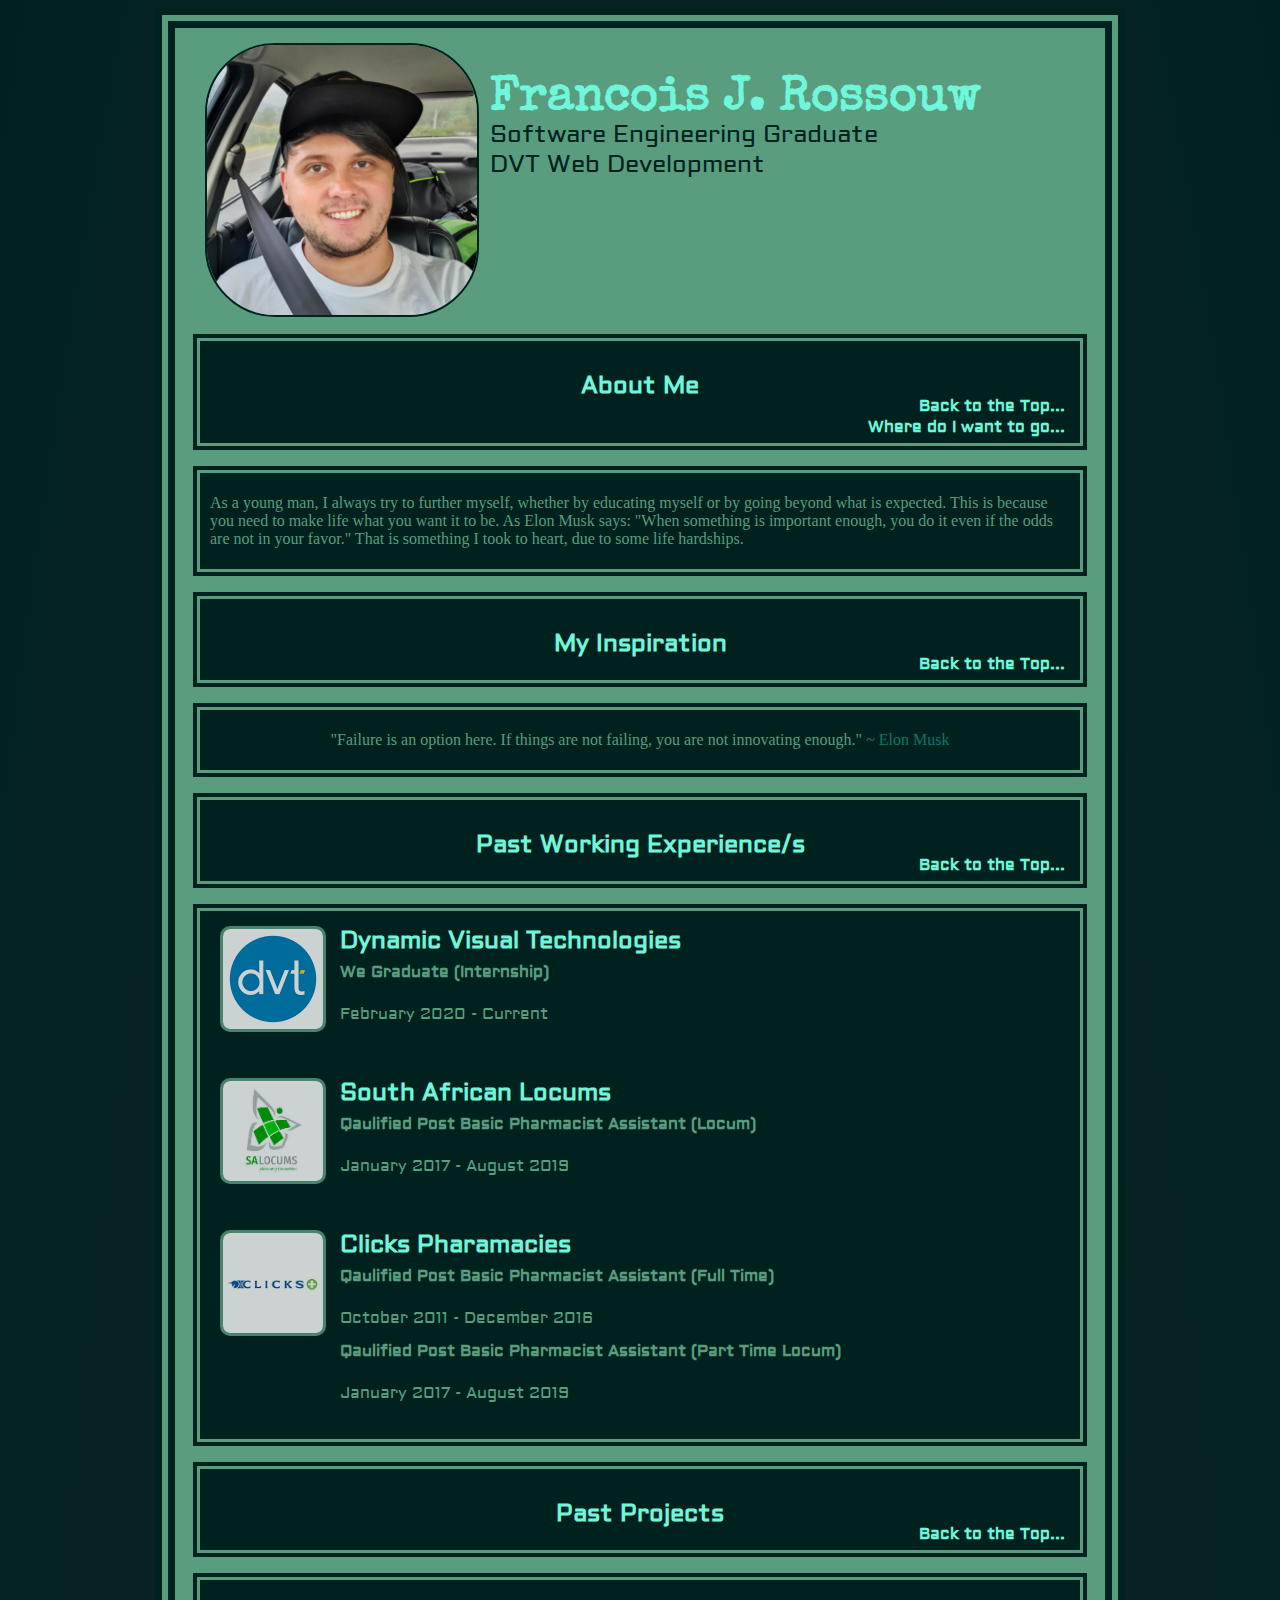
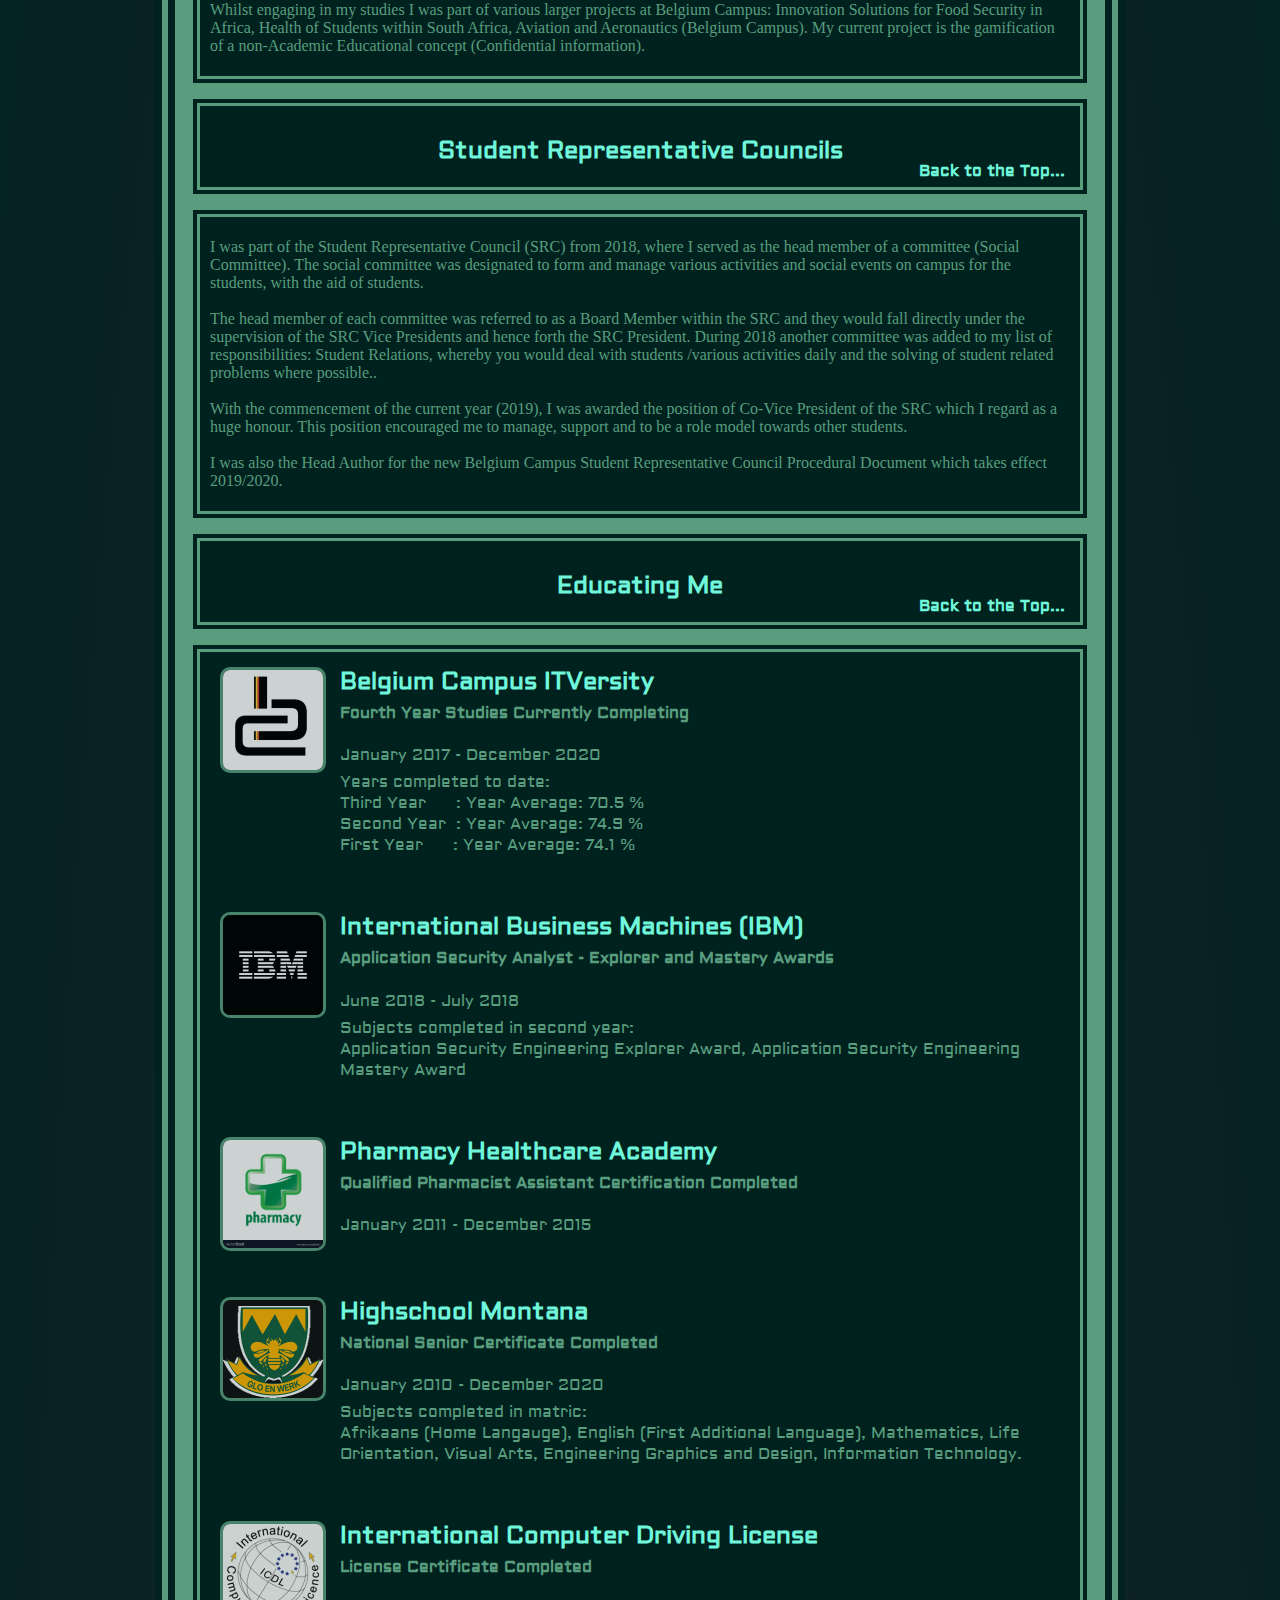
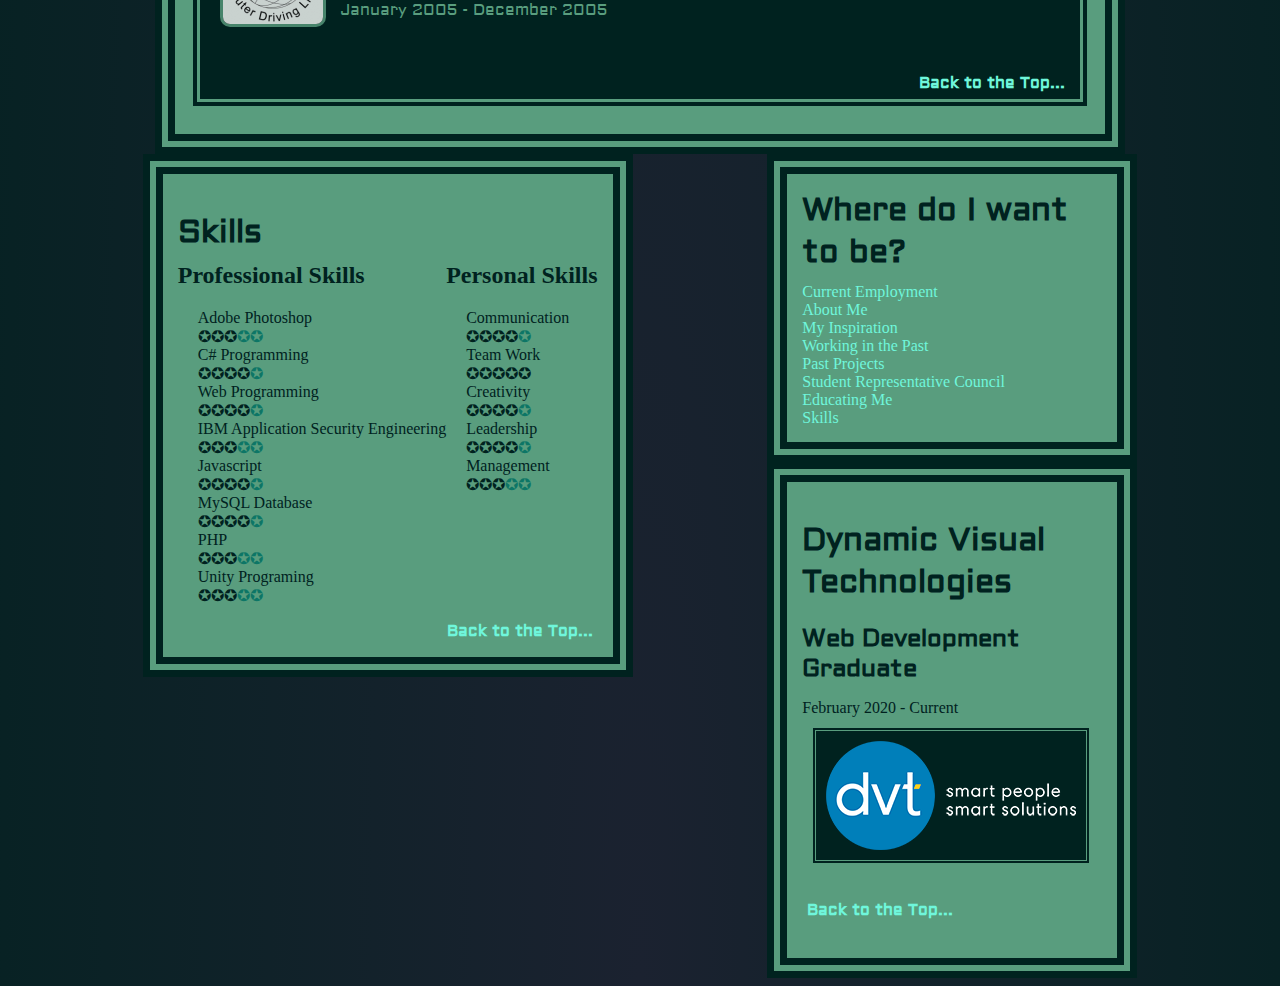
<file: index.html>
<!DOCTYPE html>
<html lang="en" id="nav-to-top">

<head>
    <meta charset="UTF-8">
    <meta name="viewport" content="width=device-width, initial-scale=1.0">
    <link rel="manifest" href="manifest.json">
    <meta name="theme-color" content="black">

    <link rel="stylesheet" type="text/css" href="css/main.css">
    <link rel="stylesheet" type="text/css" href="css/main-media.css">
    <link rel="stylesheet" type="text/css" href="css/header.css">
    <link rel="stylesheet" type="text/css" href="css/article.css">
    <link rel="stylesheet" type="text/css" href="css/article-inspiration.css">
    <link rel="stylesheet" type="text/css" href="css/article-experience.css">
    <link rel="stylesheet" type="text/css" href="css/article-work-current.css">
    <link rel="stylesheet" type="text/css" href="css/body-left-navigation.css">
    <link rel="stylesheet" type="text/css" href="css/body-left-current-work.css">
    <link rel="stylesheet" type="text/css" href="css/body-right-skills.css">
    <link rel="stylesheet" type="text/css" href="css/body-right-skills-media.css">

    <link href="https://fonts.googleapis.com/css?family=Special+Elite&display=swap" rel="stylesheet">
    <link href="https://fonts.googleapis.com/css?family=Aldrich&display=swap" rel="stylesheet">

    <title>Portfolio - FJR</title>
</head>

<body>

    <div id="body-left">
        <div id="navigation">
            <nav>
                <h1>Where do I want to be?</h1>
                <a href="#nav-to-current-work">Current Employment</a>
                <a href="#nav-to-about">About Me</a>
                <a href="#nav-to-inspiration">My Inspiration</a>
                <a href="#nav-to-work">Working in the Past</a>
                <a href="#nav-to-projects">Past Projects</a>
                <a href="#nav-to-src">Student Representative Council</a>
                <a href="#nav-to-education">Educating Me</a>
                <a href="#nav-to-skills">Skills</a>
            </nav>
        </div>

        <div id="nav-to-current-work">
            <h1>Dynamic Visual Technologies</h1>
            <h2>Web Development Graduate</h2>
            <div class="date">February 2020 - Current</div>
            <img src="images/dvt-logo.png">
            <h5><a href="#nav-to-top">Back to the Top...</a></h5>
        </div>


    </div>


    <div id="body-middle">
        <header>
            <div>
                <img src="images/photo_square.jpg">
            </div>
            <div>
                <h1>Francois J. Rossouw</h1>
                <div id="header-sub-heading">Software Engineering Graduate </br> DVT Web Development</div>
            </div>
        </header>

        <article>

            <section id="nav-to-about">
                <h2>About Me</h2>
                <h5><a href="#nav-to-top">Back to the Top...</a></h5>
                <h5 id="nav-to-nav"><a href="#navigation">Where do I want to go...</a></h5>
            </section>

            <section>
                <p>As a young man, I always try to further myself, whether by educating myself or by going beyond what
                    is expected.
                    This is because you need to make life what you want it to be. As Elon Musk says: "When something is
                    important enough, you do it even if the odds are not in your favor." That is something I took to
                    heart, due to some life hardships.</p>
            </section>

            <section id="nav-to-inspiration">
                <h2>My Inspiration</h2>
                <h5><a href="#nav-to-top">Back to the Top...</a></h5>
            </section>

            <section>
                <p id="inspiration-text">"Failure is an option here. If things are not failing, you are not innovating
                    enough." <span>~ Elon Musk</span></p>
            </section>

            <section id="nav-to-work">
                <h2>Past Working Experience/s</h2>
                <h5><a href="#nav-to-top">Back to the Top...</a></h5>
            </section>

            <section>
                <div class="experience">
                    <div class="col-left">
                        <img src="images/dvt-square.png">
                    </div>
                    <div class="col-right">
                        <h3>Dynamic Visual Technologies</h3>
                        <h4>We Graduate (Internship)</h4>
                        <div class="date">February 2020 - Current</div>
                    </div>
                </div>

                <div class="experience">
                    <div class="col-left">
                        <img src="images/salocums.jpg">
                    </div>
                    <div class="col-right">
                        <h3>South African Locums</h3>
                        <h4>Qaulified Post Basic Pharmacist Assistant (Locum)</h4>
                        <div class="date">January 2017 - August 2019</div>
                    </div>
                </div>

                <div class="experience">
                    <div class="col-left">
                        <img src="images/clicks.png">
                    </div>
                    <div class="col-right">
                        <h3>Clicks Pharamacies</h3>
                        <h4>Qaulified Post Basic Pharmacist Assistant (Full Time)</h4>
                        <div class="date">October 2011 - December 2016</div>
                        <h4>Qaulified Post Basic Pharmacist Assistant (Part Time Locum)</h4>
                        <div class="date">January 2017 - August 2019</div>
                    </div>
                </div>

            </section>

            <section id="nav-to-projects">
                <h2>Past Projects</h2>
                <h5><a href="#nav-to-top">Back to the Top...</a></h5>
            </section>

            <section>
                <p>Whilst engaging in my studies I was part of various larger projects at Belgium Campus: Innovation
                    Solutions for Food Security in Africa, Health of Students within South Africa, Aviation and
                    Aeronautics (Belgium Campus). My current project is the gamification of a non-Academic Educational
                    concept (Confidential information).</p>

            </section>

            <section id="nav-to-src">
                <h2>Student Representative Councils</h2>
                <h5><a href="#nav-to-top">Back to the Top...</a></h5>
            </section>

            <section>
                <p>I was part of the Student Representative Council (SRC) from 2018, where I served as the head member
                    of a committee (Social Committee). The social committee was designated to form and manage various
                    activities and social events on campus for the students, with the aid of students.</br></br>

                    The head member of each committee was referred to as a Board Member within the SRC and they would
                    fall directly under the supervision of the SRC Vice Presidents and hence forth the SRC President.
                    During 2018 another committee was added to my list of responsibilities: Student Relations, whereby
                    you would deal with students /various activities daily and the solving of student related problems
                    where possible..</br></br>

                    With the commencement of the current year (2019), I was awarded the position of Co-Vice President of
                    the SRC which I regard as a huge honour. This position encouraged me to manage, support and to be a
                    role model towards other students.</br></br>

                    I was also the Head Author for the new Belgium Campus Student Representative Council Procedural
                    Document which takes effect 2019/2020.</p>

            </section>

            <section id="nav-to-education">
                <h2>Educating Me</h2>
                <h5><a href="#nav-to-top">Back to the Top...</a></h5>
            </section>

            <section>
                <div class="experience">
                    <div class="col-left">
                        <img src="images/bc.jpg">
                    </div>
                    <div class="col-right">
                        <h3>Belgium Campus ITVersity</h3>
                        <h4>Fourth Year Studies Currently Completing</h4>
                        <div class="date">January 2017 - December 2020</div>
                        <p><span id="subjects">Years completed to date:</span></br>
                            Third Year &nbsp&nbsp&nbsp&nbsp&nbsp: Year Average: 70.5 % </br>
                            Second Year &nbsp: Year Average: 74.9 % </br>
                            First Year &nbsp&nbsp&nbsp&nbsp&nbsp: Year Average: 74.1 %</p>
                    </div>
                </div>

                <div class="experience">
                    <div class="col-left">
                        <img src="images/ibm.png">
                    </div>
                    <div class="col-right">
                        <h3>International Business Machines (IBM)</h3>
                        <h4>Application Security Analyst - Explorer and Mastery Awards</h4>
                        <div class="date">June 2018 - July 2018</div>
                        <p><span id="subjects">Subjects completed in second year:</span></br> Application Security
                            Engineering Explorer Award, Application Security Engineering Mastery Award
                        </p>
                    </div>
                </div>

                <div class="experience">
                    <div class="col-left">
                        <img src="images/pha.jpg">
                    </div>
                    <div class="col-right">
                        <h3>Pharmacy Healthcare Academy</h3>
                        <h4>Qualified Pharmacist Assistant Certification Completed</h4>
                        <div class="date">January 2011 - December 2015</div>
                    </div>
                </div>

                <div class="experience">
                    <div class="col-left">
                        <img src="images/hm.png">
                    </div>
                    <div class="col-right">
                        <h3>Highschool Montana</h3>
                        <h4>National Senior Certificate Completed</h4>
                        <div class="date">January 2010 - December 2020</div>
                        <p><span id="subjects">Subjects completed in matric:</span></br> Afrikaans (Home Langauge),
                            English (First Additional Language), Mathematics, Life Orientation, Visual Arts,
                            Engineering Graphics and Design, Information Technology.</p>
                    </div>
                </div>

                <div class="experience">
                    <div class="col-left">
                        <img src="images/icdl.gif">
                    </div>
                    <div class="col-right">
                        <h3>International Computer Driving License</h3>
                        <h4>License Certificate Completed</h4>
                        <div class="date">January 2005 - December 2005</div>
                    </div>
                </div>
                <h5><a href="#nav-to-top">Back to the Top...</a></h5>
            </section>
        </article>

    </div>

    <div id="body-right">
        <div id="nav-to-skills">
            <h1>Skills</h1>
            <div id="skills-container">
                <div id="skills-professional">
                    <h2>Professional Skills</h2>
                    <ol id="skills-professional-list">
                    </ol>
                </div>
                <div id="skills-personal">
                    <h2>Personal Skills</h2>
                    <ol id="skills-personal-list">
                    </ol>
                </div>
            </div>
            <h5><a href="#nav-to-top">Back to the Top...</a></h5>
        </div>
    </div>

    <script src="js/main.js"></script>
</body>

<script>
    var skill_professional = [
        {
            skill_name: "Adobe Photoshop",
            skill_rating: 3
        },
        {
            skill_name: "C# Programming",
            skill_rating: 4
        },
        {
            skill_name: "Web Programming",
            skill_rating: 4
        },
        {
            skill_name: "IBM Application Security Engineering",
            skill_rating: 3
        },
        {
            skill_name: "Javascript",
            skill_rating: 4
        },
        {
            skill_name: "MySQL Database",
            skill_rating: 4
        },
        {
            skill_name: "PHP",
            skill_rating: 3
        },
        {
            skill_name: "Unity Programing",
            skill_rating: 3
        }
    ];

    var skill_personal = [
        {
            skill_name: "Communication",
            skill_rating: 4
        },
        {
            skill_name: "Team Work",
            skill_rating: 5
        },
        {
            skill_name: "Creativity",
            skill_rating: 4
        },
        {
            skill_name: "Leadership",
            skill_rating: 4
        },
        {
            skill_name: "Management",
            skill_rating: 3
        }
    ]

    setInnerHTMLListItem(skill_professional, "skills-professional-list");
    setInnerHTMLListItem(skill_personal, "skills-personal-list");

    function setInnerHTMLListItem(array, innerHTML) {
        var stars_fill = "";
        var stars_no_fill = "";

        array.forEach(item => {
            for (let index = 0; index < item.skill_rating; index++) {
                stars_fill += "✪";
            }

            for (let index = item.skill_rating; index < 5; index++) {
                stars_no_fill += "✪";
            }

            document.getElementById(innerHTML).innerHTML += "<li>" + item.skill_name + "</li>" + "<span class='skill-rating-stars'>" + stars_fill + "</span><span class='skill-rating-stars-empty'>" + stars_no_fill + "</span>";
            stars_fill = "";
            stars_no_fill = "";
        }); //End of for each 
    }

</script>

</html>
</file>
<file: css/main.css>
body {
    height: 100%;
    background: radial-gradient(ellipse at bottom, #1B2230 0%, #00221F 100%);
    display: flex;
    flex-wrap: wrap;
    justify-content: space-evenly;
}

#body-left nav{
    background-color: #599D7E;
    max-width: 300px;
    min-width: 300px;
    border: 20px double #00221F;
    padding: 15px;
    height: fit-content;
}

#body-left #nav-to-current-work {
    background-color: #599D7E;
    max-width: 300px;
    min-width: 300px;
    border: 20px double #00221F;
    padding: 15px;
    height: fit-content;
    color: #00221F;
}

#body-middle {
    background-color: #599D7E;
    flex-basis: 900px;
    max-width: 900px;
    min-width: 450px;
    border: 20px double #00221F;
    padding: 15px;
}

#body-right {
    background-color: #599D7E;
    max-width: 300px;
    min-width: 300px;
    border: 20px double #00221F;
    padding: 15px;
    height: fit-content;
    flex-direction: row;
}
</file>
<file: css/main-media.css>
@media only screen and (max-width: 1375px) {
    #body-left {
        order: 2;
    }

    #body-middle {
        order: 0;
    }

    #body-right {
        order: 1;
    }

}
</file>
<file: css/header.css>
header {
    min-height: 250px;
    display: flex;
    margin-bottom: 10px;
}

header div:first-child {
    min-width: 100px;
    max-width: 300px;
}

header div img {
    position: relative;
    width: 90%;
    border-radius: 70px;
    left: 5%;
    border: 2px solid #00221F;
}

header div:nth-child(2) {
    display: flex;
    flex-direction: column;
}

header div:nth-child(2) h1 {
    font-family: 'Special Elite', cursive;
    font-size: 3rem;
    margin-bottom: -3px;
    color: #6FF6DB;
}

header div:nth-child(2) div {
    font-family: 'Aldrich', sans-serif;
    font-size: 1.5rem;
    color: #00221F;
}
</file>
<file: css/article.css>
article section {
    background-color: #00221F;
    padding: 5px 10px 5px 10px;
    margin-bottom: 10px;
    border: 10px double #599D7E;
}

article section:nth-child(even) {
    color: #599D7E;
}

article section h2 {
    font-family: 'Aldrich', sans-serif;
    color: #6FF6DB;
    text-align: center;
    font-size: 1.5rem;
    padding: 5px;
    margin-bottom: -10px;
}

article section h2:hover {
    color: #6FF6DB;
    font-size: 1.7rem;
    font-family: 'Special Elite', cursive;
}

article section h5 {
    text-align: right;
    margin: 0px;
}

article section h5 a {
    text-decoration: none;
    font-family: 'Aldrich', sans-serif;
    color: #6FF6DB;
    text-align: center;
    font-size: 1rem;
    padding: 5px;
}

article section h5 a:hover {
    text-decoration: none;
    color: #599D7E;
}


article section h2:after {
    overflow: hidden;
    display: inline-block;
    vertical-align: bottom;
    -webkit-animation: ellipsis steps(4, end) 1800ms infinite;
    animation: ellipsis steps(4, end) 1800ms infinite;
    content: "\2026";
    width: 0px;
    /* ascii code for ellipsis character */
}

@keyframes ellipsis {
    to {
        width: 1.25rem;
    }
}

@-webkit-keyframes ellipsis {
    to {
        width: 1.25rem;
    }
}
</file>
<file: css/article-inspiration.css>
#inspiration-text {
    text-align: center;
}

#inspiration-text:hover {
    text-align: center;
    font-family: 'Special Elite', cursive;
    font-size: 1.2rem;
}

#inspiration-text span{
    color: #0D7666;
}
</file>
<file: css/article-experience.css>
.experience {
    display: flex;
    margin: 10px 10px 40px 10px;
    font-family: 'Aldrich', sans-serif;
}

.experience .col-left {
    min-width: 100px;
    max-width: 100px;
    margin-right: 20px;
}

.experience .col-left img {
    width: 100%;
    border: 3px solid #599D7E;
    background-color: #111111;
    border-radius: 10px;
    opacity: .8 ;
}

.experience .col-right {
    flex-grow: 1;
}

.experience .col-right h3 {
    margin: 0px 0px -15px 0px;
    color: #6FF6DB;
    font-size: 1.5rem;
}

.experience .col-right .date {
    color: #599D7E;
    margin-bottom: -10px;
}


.experience:hover {
    color: #3EB8A4;
    padding: 3px;
    font-family: 'Aldrich', sans-serif;
}
</file>
<file: css/article-work-current.css>
.work-current {
    display: flex;
    margin: 10px 10px 40px 10px;
}

.work-current .col-left {
    min-width: 250px;
    max-width: 250px;
    margin-right: 30px;
}

.work-current .col-left img {
    width: 100%;
    opacity: .8 ;
}

.work-current .col-right {
    flex-grow: 1;
}

.work-current .col-right h3 {
    margin: 0px 0px -15px 0px;
    color: #6FF6DB;
    font-size: 1.5rem;
}

.work-current .col-right .date {
    color: #599D7E;
    margin-top: -10px;
    margin-bottom: -10px;
}


.work-current:hover {
    color: #3EB8A4;
    padding: 5px;
    font-family: 'Aldrich', sans-serif;}
</file>
<file: css/body-left-navigation.css>
#navigation nav {
    list-style: none;
    display: flex;
    flex-direction: column;
 }

 #navigation nav h1 {
    color: #00221F;
    text-decoration: none;
    font-family: 'Aldrich', sans-serif;
    font-size: 2rem;
    width: fit-content;
    margin: 0px 0px 10px 0px;
}

#navigation nav a {
    text-decoration: none;
    color: #6FF6DB;
    width: fit-content;
}

#navigation nav a:hover {
    color: #0D7666;
    padding: 10px;
    border-right: 2px solid #0D7666;
    border-bottom: 2px solid #0D7666;
    border-radius: 130px;
}

#nav-to-nav {
    visibility: hidden;
}
</file>
<file: css/body-left-current-work.css>
#body-left #nav-to-current-work h1 {
    font-family: 'Aldrich', sans-serif;
    font-size: 2rem;
}

#body-left #nav-to-current-work h2 {
    font-family: 'Aldrich', sans-serif;
    font-size: 1.5rem;
}

#body-left #nav-to-current-work .date {
    margin-top: -5px;
}

#body-left #nav-to-current-work img {
    margin: 10px;
    border: 4px double #599D7E;
    padding: 10px;
    background-color: #00221F;
    
}

#body-left #nav-to-current-work img:hover {
    margin: 5px;
    border: 4px double #599D7E;
    padding: 10px;
    background-color: #00221F;
    width: 90%;
    
}

#body-left #nav-to-current-work h5 a {
    text-decoration: none;
    font-family: 'Aldrich', sans-serif;
    color: #6FF6DB;
    text-align: center;
    font-size: 1rem;
    padding: 5px;
}

#body-left #nav-to-current-work h5 a:hover {
    text-decoration: none;
    color: #00221F;
}
</file>
<file: css/body-right-skills.css>
#body-right {
    color: #00221F;
}

#body-right #nav-to-skills h1 {
    margin-bottom: -10px;
    font-family: 'Aldrich', sans-serif;
}

#body-right #nav-to-skills h5 a {
    text-decoration: none;
    font-family: 'Aldrich', sans-serif;
    color: #6FF6DB;
    text-align: center;
    font-size: 1rem;
    padding: 5px;
}

#body-right #nav-to-skills h5 {
    text-align: right;
    margin: 0px;
}

#body-right #nav-to-skills h5 a:hover {
    text-decoration: none;
    color: #0D7666;
}

#body-right #nav-to-skills ol {
    list-style: none;
    margin-left: -20px;
}

#body-right #nav-to-skills .skill-rating-stars {
    color: #00221F;
}

#body-right #nav-to-skills .skill-rating-stars-empty {
    color: #0D7666;
}
</file>
<file: css/body-right-skills-media.css>
@media only screen and (max-width: 1739px) {
    #body-right {
        max-width: 450px;
        flex-shrink: 1;
        display: flex;
    }
    #body-right #nav-to-skills #skills-container {
        display: flex;
    }
}

@media only screen and (max-width: 1374px) {
    #nav-to-nav {
        visibility: visible;
    }
}
</file>
